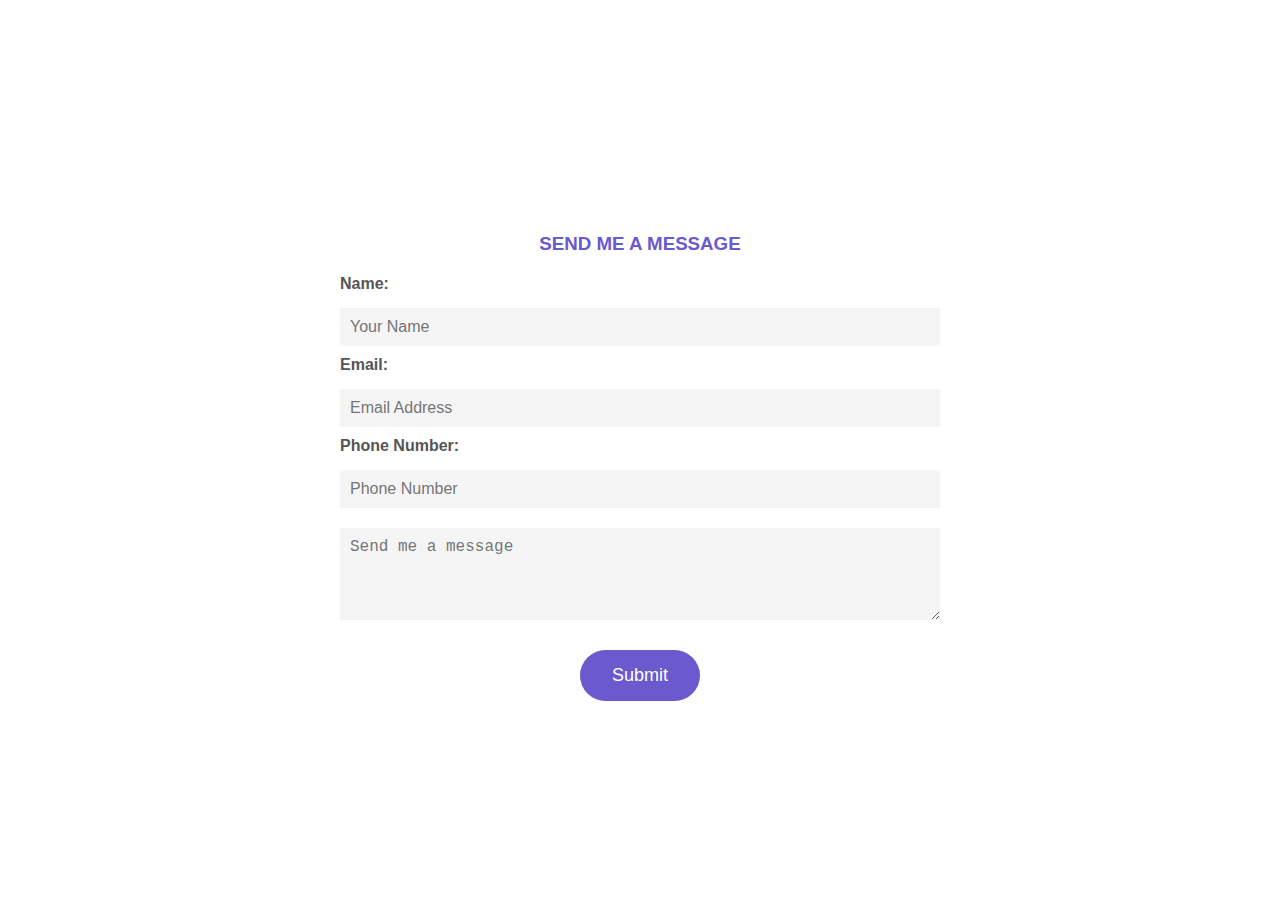
<file: contact.html>
<!DOCTYPE html>
<html lang="en">
  <head>
    <meta charset="UTF-8" />
    <meta name="viewport" content="width=device-width, initial-scale=1.0" />
    <title>Contact Me</title>
    <link rel="stylesheet" href="contact.css" />
  </head>
  <body>
    <div class="container">
      <form id="form" class="contact">
        <h3>SEND ME A MESSAGE</h3>
        <label for="name">Name:</label>
        <input type="text" id="name" placeholder="Your Name" required />
        <label for="email">Email:</label>
        <input type="email" id="email" placeholder="Email Address" required />
        <label for="phone">Phone Number:</label>
        <input type="tel" id="phone" placeholder="Phone Number" required />
        <textarea
          id="message"
          cols="30"
          rows="4"
          placeholder="Send me a message"
        ></textarea>
        <button type="submit">Submit</button>
      </form>
    </div>
  </body>
</html>
</file>
<file: contact.css>
body {
    background-image: url('https://source.unsplash.com/1600x900/?landscape');
    font-family: Arial, Helvetica, sans-serif;
    background-size: cover;
}
.container {
    height: 100vh;
    width: 100%;
    display: flex;
    align-items: center;  
    justify-content: center;
}
.contact{
    background: rgb(255, 255, 255, 0.6);
    border-radius: 30px;
    padding: 30px;
    display: flex;
    flex-direction: column;
    width: 90%;
    max-width: 600px;
}

.contact h3{
    font-weight: 800;
    margin-bottom: 20px;
    color: slateblue;
    text-align: center;
}

label{
    display: block;
    margin-bottom: 5px;
    color:#555;
    font-weight: 600;
}
.contact input, textarea{
    border:0;
    margin: 10px 0;
    padding: 10px;
    outline:none;
    background: #f5f5f5;
    font-size: 16px;
}

.contact button{
    padding: 15px;
    background: slateblue;
    color: white;
    font-size: 18px;
    border: 0;
    outline: none;
    cursor: pointer;
    width: 20%;
    border-radius: 30px;
    margin: 20px auto 0;
}

.contact button:hover{
    background: #f5f5f5;
    border: 2px solid slateblue;
    color: slateblue;
    transition: all ease-in 0.3s;
    
}
</file>
